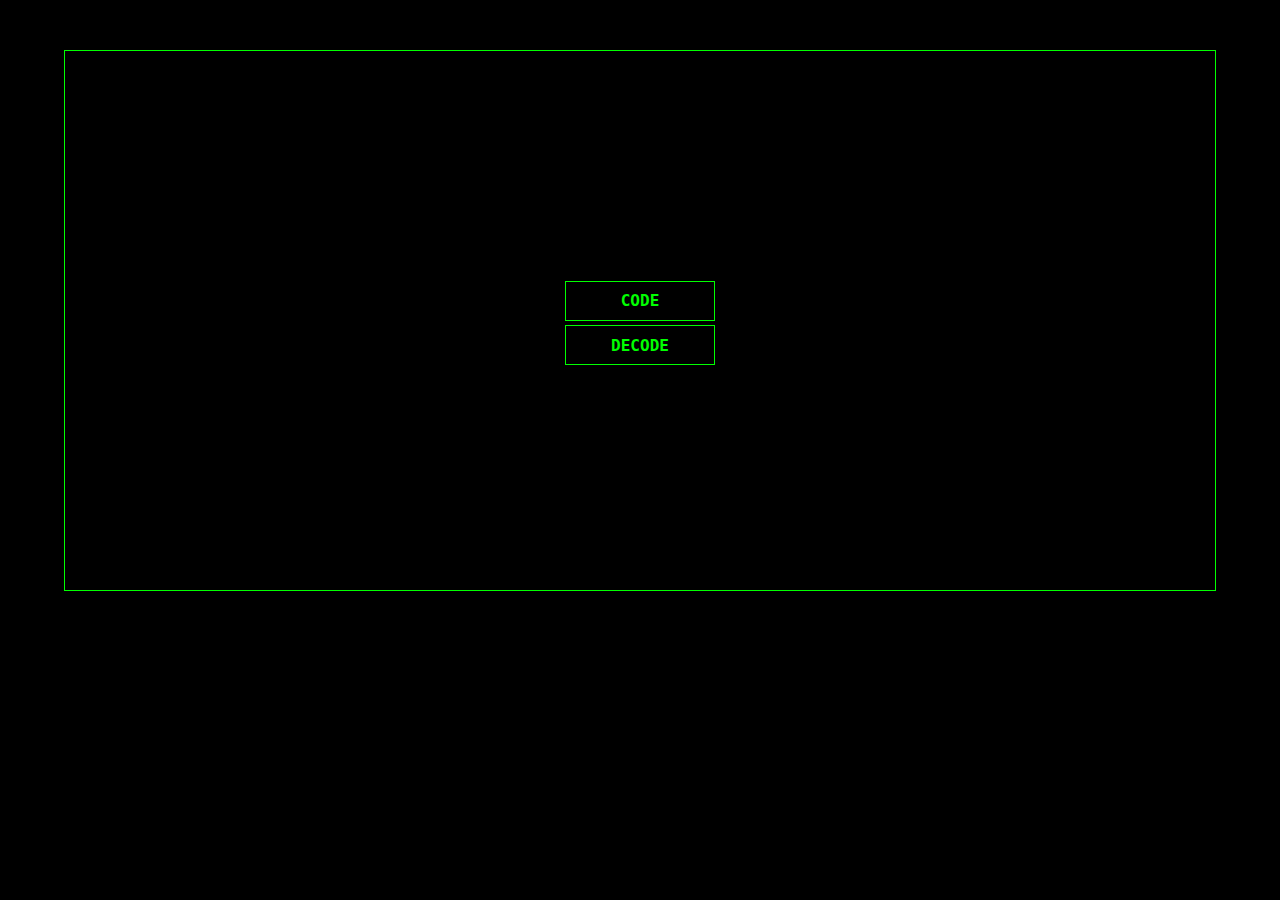
<file: index.html>
<!DOCTYPE html>
<html lang="en">
<head>
    <meta charset="UTF-8">
    <meta name="viewport" content="width=device-width, initial-scale=1.0">
    <link rel="shortcut icon" href="assets/favicon/favicon.png" type="image/x-icon">
    <link rel="stylesheet" href="assets/css/style.css">
    <title>Crypto Text</title>
</head>
<body>
    <section>
        <a href="assets/pages/code.html"><input type="button" value="CODE" class="button"></a>
        <br>
        <a href="assets/pages/decode.html"><input type="button" value="DECODE" class="button"></a>
    </section>
</body>
</html>
</file>
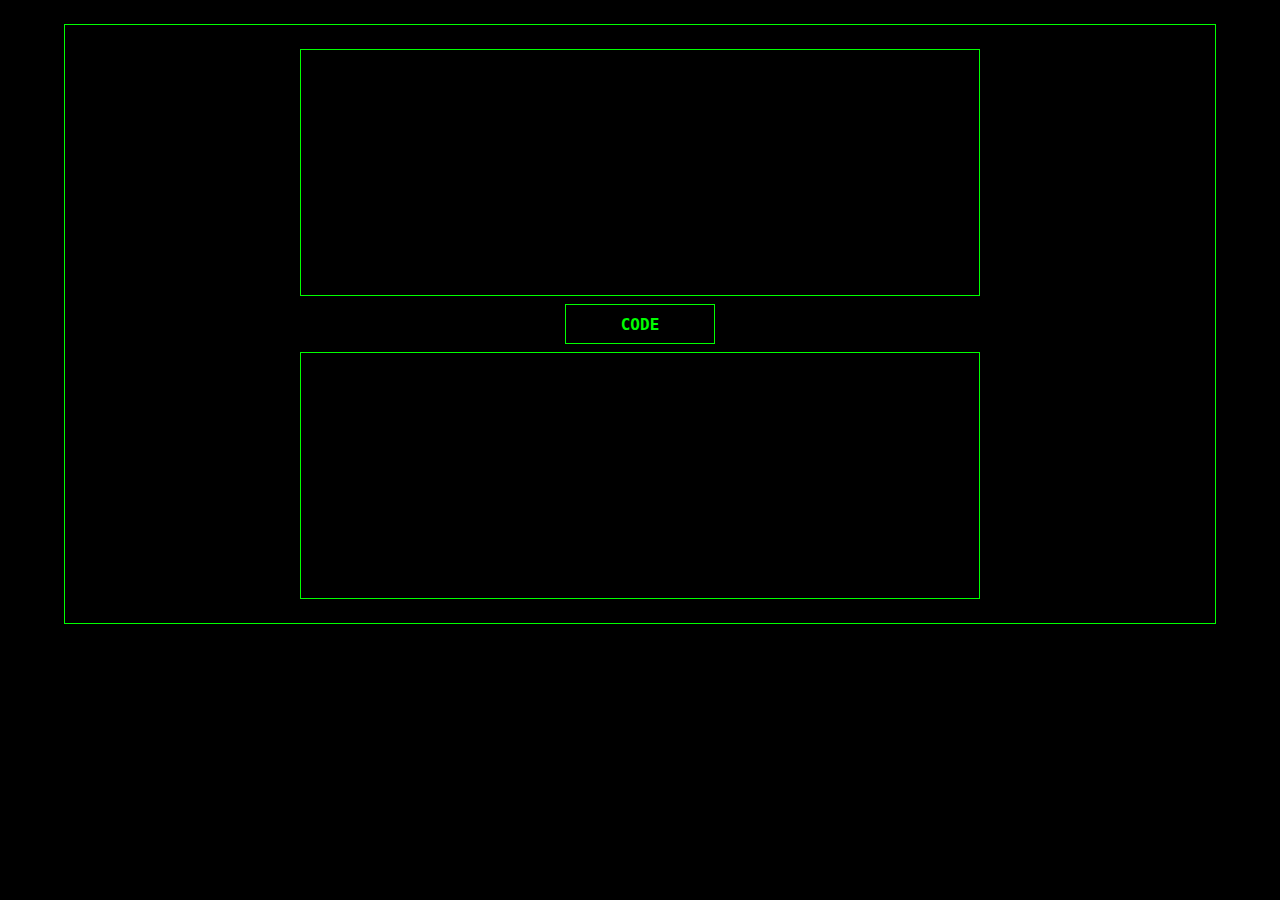
<file: assets/pages/code.html>
<!DOCTYPE html>
<html lang="en">
<head>
    <meta charset="UTF-8">
    <meta name="viewport" content="width=device-width, initial-scale=1.0">
    <link rel="shortcut icon" href="../favicon/favicon.png" type="image/x-icon">
    <link rel="stylesheet" href="../css/style.css">
    <script type="text/javascript" src="../js/app.js" defer></script>
    <script type="text/javascript" src="../js/code.js" defer></script>
    <title>Crypto Text</title>
</head>
<body>
    <section class="secondary">
        <textarea id="input" rows="15" cols="80"></textarea>
        <input type="button" value="CODE" class="button_secondary" id="code">
        <textarea id="output" rows="15" cols="80"></textarea>
    </section>
</body>
</html>
</file>
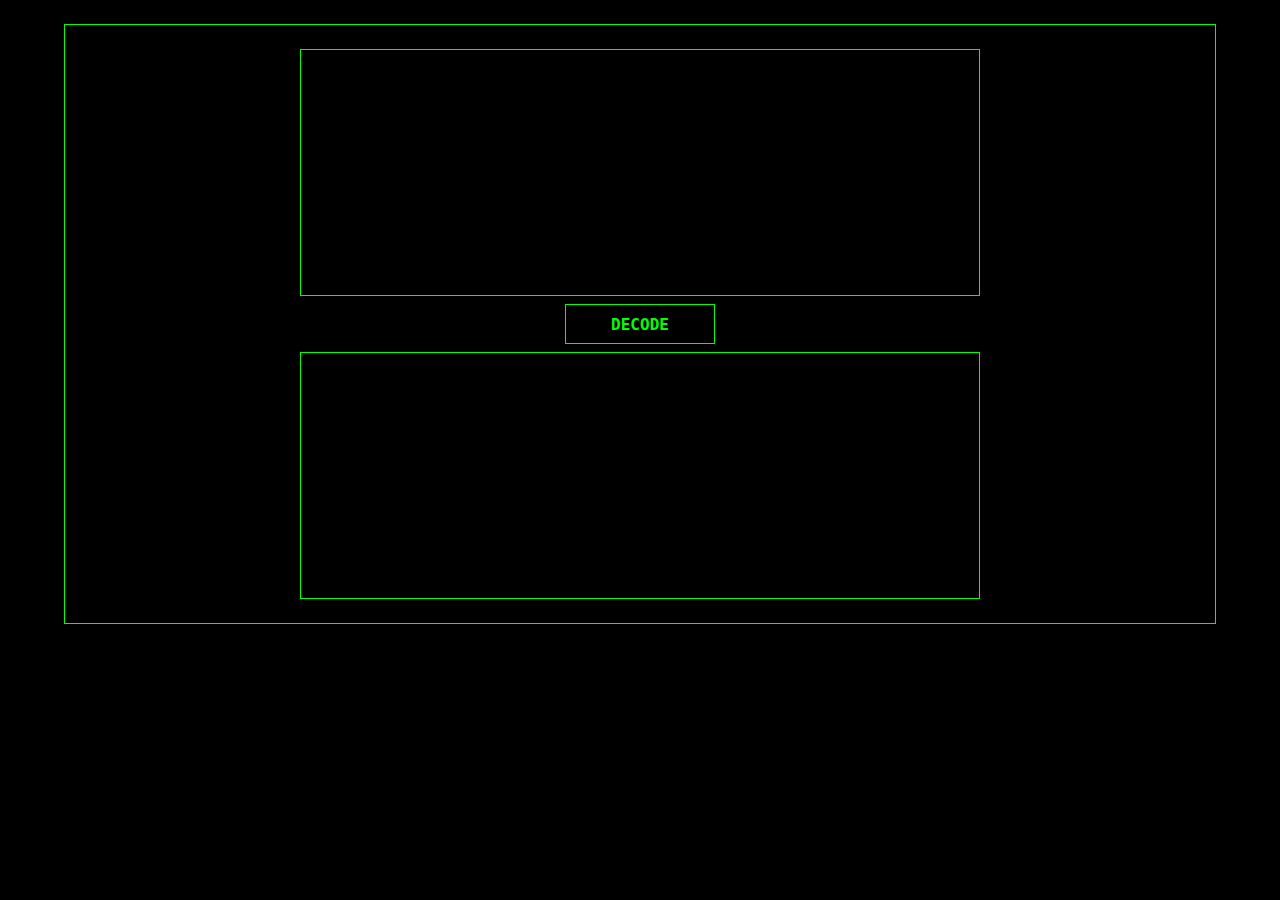
<file: assets/pages/decode.html>
<!DOCTYPE html>
<html lang="en">
<head>
    <meta charset="UTF-8">
    <meta name="viewport" content="width=device-width, initial-scale=1.0">
    <link rel="shortcut icon" href="../favicon/favicon.png" type="image/x-icon">
    <link rel="stylesheet" href="../css/style.css">
    <script type="text/javascript" src="../js/app.js" defer></script>
    <script type="text/javascript" src="../js/decode.js" defer></script>
    <title>Crypto Text</title>
</head>
<body>
    <section class="secondary">
        <textarea id="input" rows="15" cols="80"></textarea>
        <input type="button" value="DECODE" class="button_secondary" id="decode">
        <textarea id="output" rows="15" cols="80"></textarea>
    </section>
</body>
</html>
</file>
<file: assets/css/style.css>
* {
    margin: 0;
    padding: 0;
    box-sizing: border-box;
}

body {
    background-color: #000000;
    font-family: Monaco, monospace;
    text-align: center;
}

section {
    width: 90%;
    border: 1px solid #00ff00;
    text-align: center;
    padding-top: 225px;
    padding-bottom: 225px;
    margin-top: 50px;
    margin-left: auto;
    margin-right: auto;
}

section.secondary {
    margin-top: 24px;
    padding-top: 24px;
    padding-bottom: 24px;
}

.button {
    width: 150px; height: 40px;
    background-color: #000000;
    color: #00ff00;
    border: 1px solid #00ff00;
    margin-top: 0.4%;
    font: normal bold 12pt Monaco, monospace;
    cursor: pointer;
    transition-duration: 0.3s;
}

.button_secondary {
    width: 150px; height: 40px;
    background-color: #000000;
    color: #00ff00;
    border: 1px solid #00ff00;
    margin-top: 0.7%;
    margin-bottom: 0.7%;
    font: normal bold 12pt Monaco, monospace;
    cursor: pointer;
    transition-duration: 0.3s;
}

input:hover {
    background-color: #00ff00;
    color: #000000;
    border: 1px solid #000000;
}

textarea {
    background-color: #000000;
    color: #00ff00;
    border: 1px solid #00ff00;
    margin-left: auto;
    margin-right: auto;
    padding: 10px;
    resize: none;
    outline: 0;
    display: block;
}
</file>
